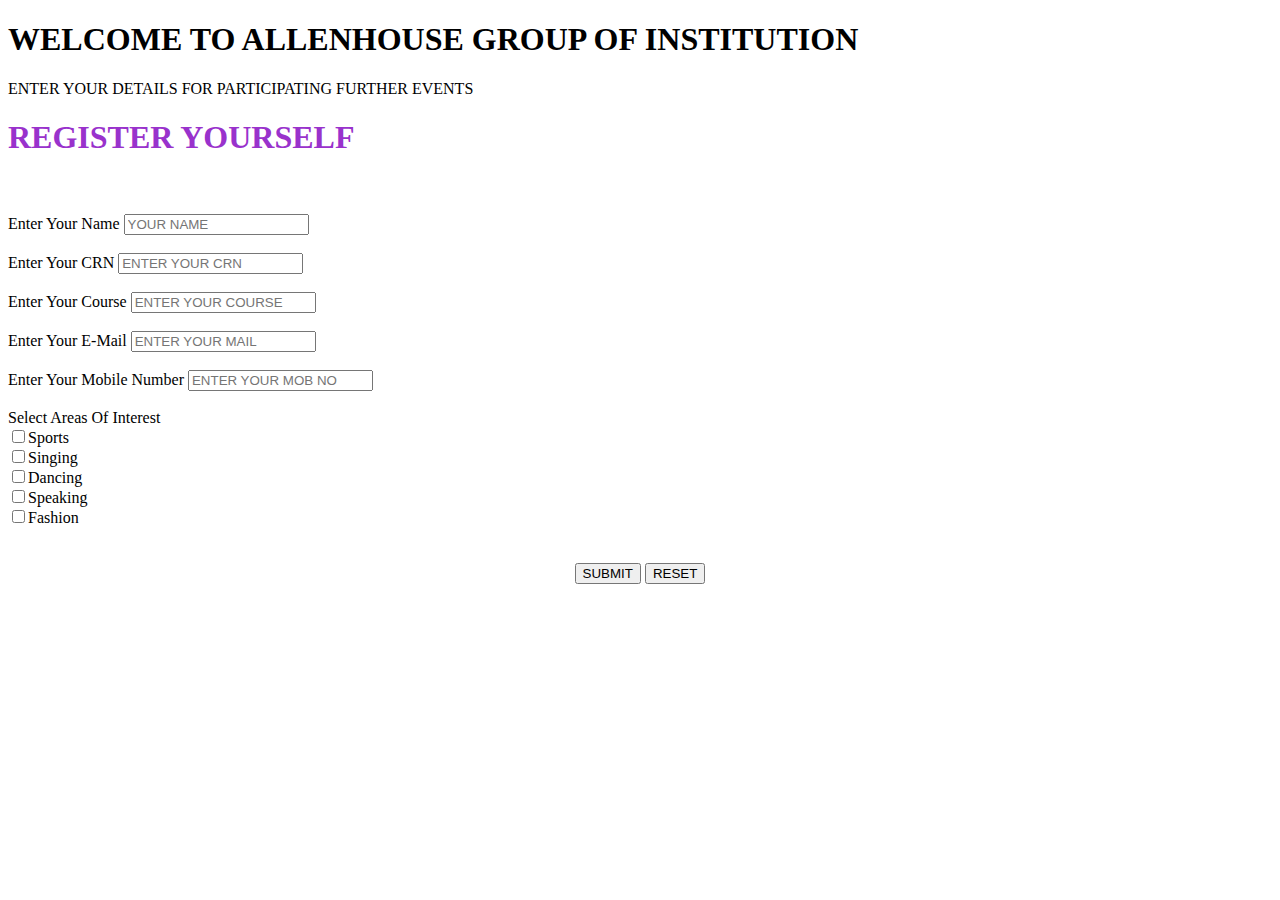
<file: registration.html>
<!DOCTYPE html>
<html lang="en">
<head>
    <meta charset="UTF-8">
    <meta name="viewport" content="width=device-width, initial-scale=1.0">
    <title>registration</title>
    <LINK REL="STYLESHEET" HREF="code/registration.css>
</head>
<body>
    <img  class=bg src="luxa.org-opacity-changed-AITSUN.JPG" alt="allenhouse">


<div class="container">
    <h1>WELCOME TO ALLENHOUSE GROUP OF INSTITUTION</h1>
    <P> ENTER YOUR DETAILS FOR  PARTICIPATING FURTHER EVENTS </P>

  <FORM ACTION="INDEX.PHP" METHOD="post">
         <h1 style=color:darkorchid>REGISTER YOURSELF</h1><br><br>
                     Enter Your Name
                        <input type="text" id="name" placeholder="YOUR NAME" required><br><br>
                     Enter Your CRN
                        <input type="text" id="CRN" placeholder="ENTER YOUR CRN" required><br><br>
                     Enter Your Course
                        <input type="text" id="course" placeholder="ENTER YOUR COURSE" required><br><br>
                     Enter Your E-Mail
                        <input type="email" id="email" placeholder="ENTER YOUR MAIL"><br><br>
                    Enter Your Mobile Number
                        <input type="tel" id="moblile" pattern="[0-9]{10}" placeholder="ENTER YOUR MOB NO"><br><br>
                    Select Areas Of Interest<br>
                        
                            <input type="checkbox" id="sports">Sports<br>
                            <input type="checkbox" id="singing">Singing<br>
                            <input type="checkbox" id="dancing">Dancing<br>
                            <input type="checkbox" id="speaking">Speaking<br>
                            <input type="checkbox" id="fashion">Fashion<br><br><br>
            
                          <center>  <button class="btn" type="Submit" onclick="show_alert()">SUBMIT</button>
                            <button class="btn" type="Reset">RESET</button></center>
                        
                    
               
                                   
                        
    </FORM>

</div>

    
    
</body>

</html>
</file>
